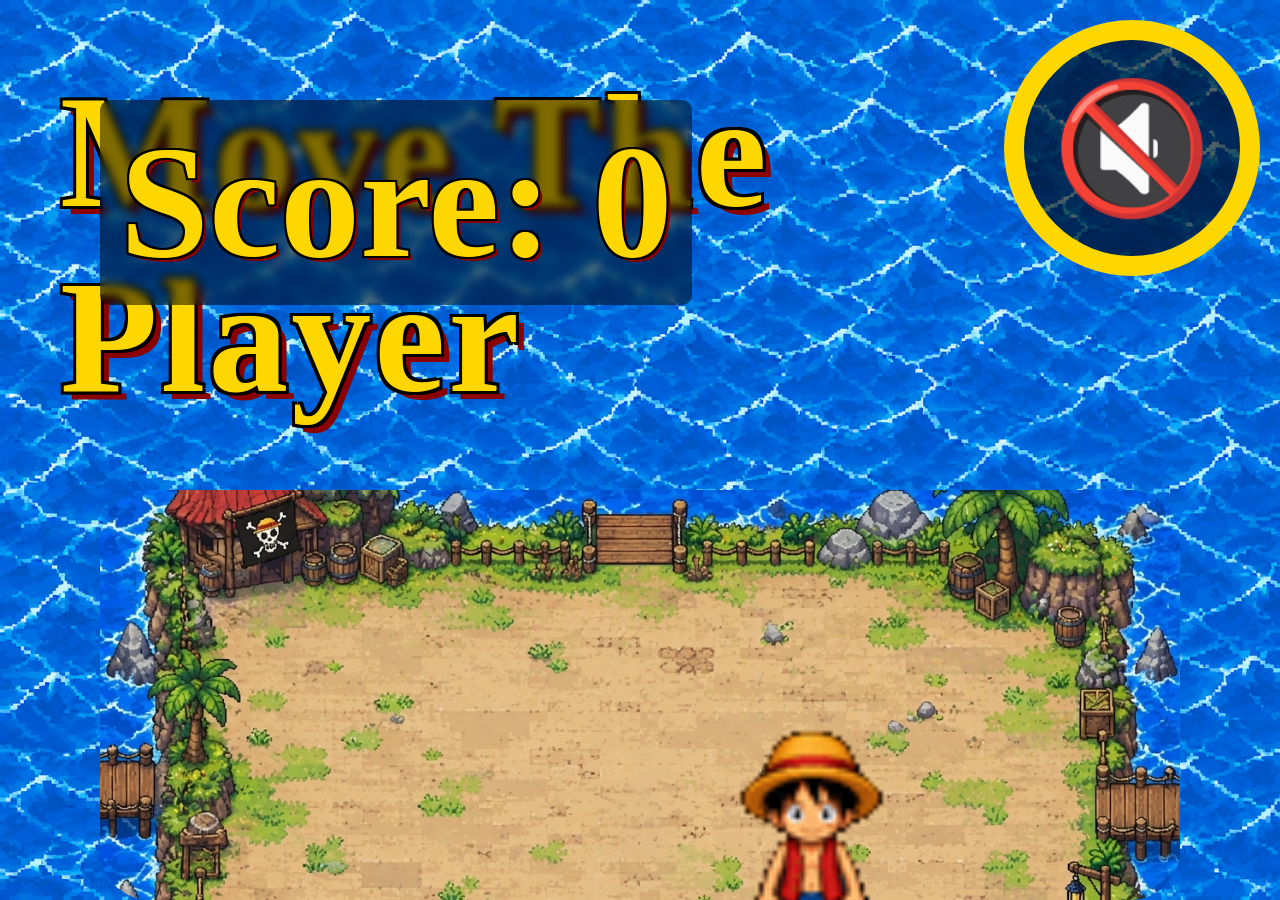
<file: GamePage/game.html>
<!DOCTYPE html>
<html lang="en">
<head>
    <meta charset="UTF-8">
    <meta name="viewport" content="width=device-width, initial-scale=1.0">
    <title>Luffy Adventure</title>
    <link rel="stylesheet" href="../GamePage/styleGame.css">
</head>
<body>
    <h1 id="h1">Move The Player</h1>
    <h3 id="score">Score: 0</h3>
    <button id="muteBtn">🔇</button>
    <div id="gameArea">
    <div id="mycoin"><img id="Coinimg" src="../Resources/Coin/coin1.png"></div>
    <div id="mycharacter"><img id="Luffyimg" src="../Resources/Character/still_position.gif"></div>
    </div>

    <script src="../GamePage/game.js"></script>
</body>
</html>
</file>
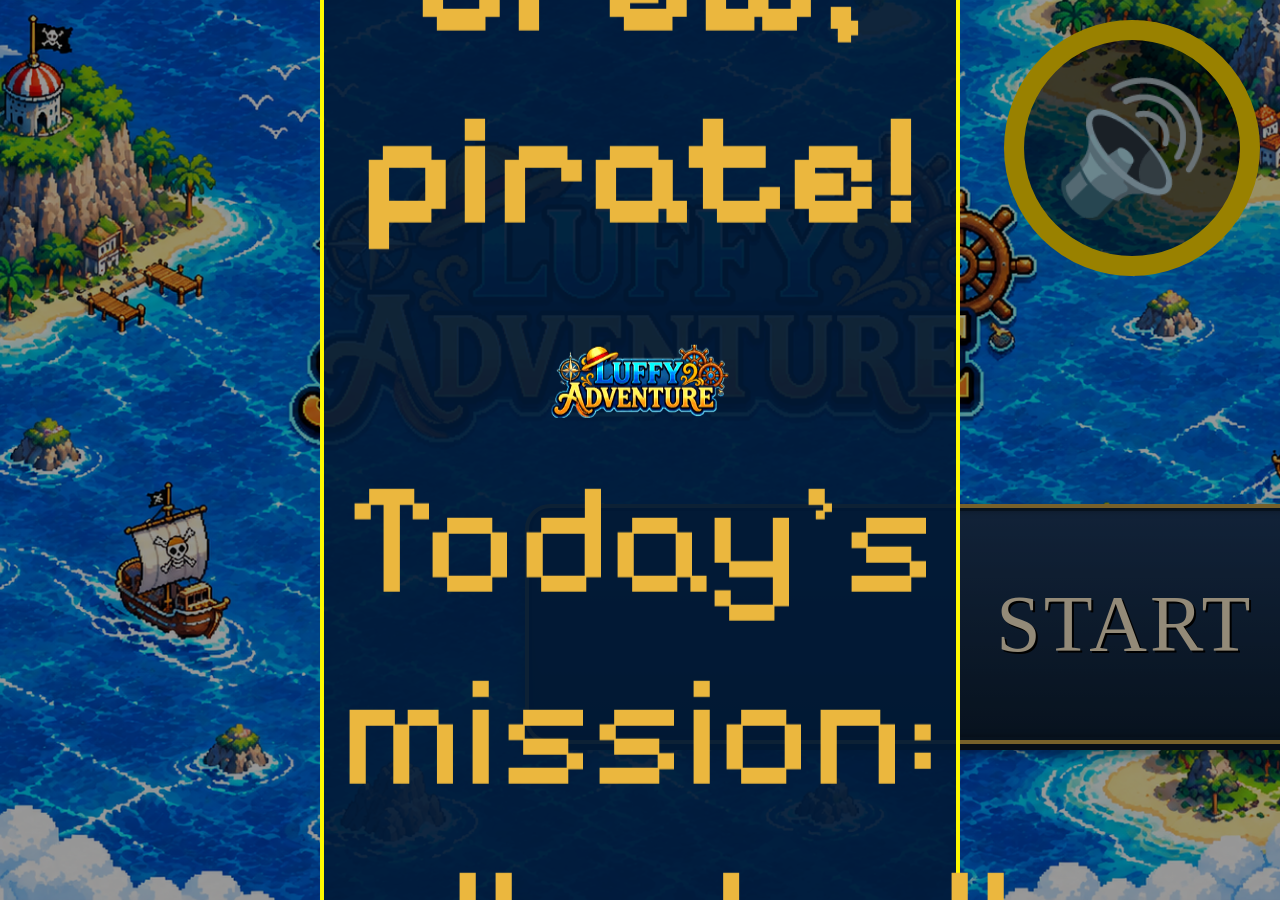
<file: StartingMenu/startingMenu.html>
<!DOCTYPE html>
<html lang="en">
<head>
    <meta charset="UTF-8">
    <meta name="viewport" content="width=device-width, initial-scale=1.0">
    <title>Luffy Adventure</title>
    <link rel="stylesheet" href="../StartingMenu/startingMenu.css">
<link rel="preconnect" href="https://fonts.googleapis.com">
<link rel="preconnect" href="https://fonts.gstatic.com" crossorigin>
<link href="https://fonts.googleapis.com/css2?family=Pixelify+Sans:wght@400..700&display=swap" rel="stylesheet">
</head>
<body>
    <div id="pregame">
        <h3 id="welcome">Welcome to my crew, pirate!</h3><br>
        <img id="logo" src="../Resources/Logo.png">
        <p> Today’s mission: collect all the treasure!</p>
        <button id="welcomeBtn">SKIP</button>
        <img id="luffy_welcoming" src="../Resources/Luffy_welcoming.png">
    </div>
    <button id="start">START</button><br>
    <button id="muteBtn">🔊</button>
    
    <script src="../StartingMenu/startingMenu.js"></script>
</body>
</html>
</file>
<file: GamePage/styleGame.css>
body {
    display: flex;
    flex-direction: column;
    justify-content: center;
    align-items: center;
    height: 100vh;
    margin: 0;
    background-image: url("../Resources/GameArea/background.png");
    background-size: cover;
}
h1{
    font-size: 10em;
    font-family: 'Pirata One', 
                 'Trebuchet MS', 
                 'Comic Sans MS', 
                 cursive;
    letter-spacing: 3px;
    padding: 50px;
    margin: 10px;
    color: gold;
    text-shadow: 
        -3px -3px 0 #000,
         3px -3px 0 #000,
        -3px  3px 0 #000,
         3px  3px 0 #000,
         8px  8px 0 #8b0000;

}
#score {
    position: absolute;
    top: 100px;
    left: 100px;
    margin: 0;
    padding: 10px 20px;
    background: rgba(0, 0, 0, 0.5);    
    border-radius: 10px;
    backdrop-filter: blur(4px);           
    font-family: 'Pirata One', 'Trebuchet MS', cursive;
    font-size: 10rem;
    color: gold;
    text-shadow: 
        -2px -2px 0 #000,
         2px -2px 0 #000,
        -2px  2px 0 #000,
         2px  2px 0 #000,
         4px  4px 0 #8b0000;
    transition: color 0.15s ease, transform 0.15s ease;
}
#score.pop {
    color: lime;               
    transform: scale(1.3);    
}

#mycharacter {
    position: absolute;
}
#mycharacter img {
    width: 20rem;      
    height: 20rem;     
    object-fit: contain;
}
#mycoin {
    position: absolute;
    width: 10rem;
    height: 10rem;
    margin: 0;
    padding: 0;
}

#mycoin img {
    width: 100%;
    height: 100%;
    display: block;
    object-fit: contain;
}

#gameArea{
    background-image: url("../Resources/GameArea/gameArea.jpg");
    background-size: cover;
    position: relative;        
    width: 120vh;
    height: 80vh;
    border: 2px transparent;
    border-radius: 50px;
    overflow: hidden;
}
#muteBtn {
    position: fixed;
    top: 20px;
    right: 20px;
    z-index: 1000;
    
    box-sizing: border-box;
    width: 16rem;
    height: 16rem;
    font-size: 8rem;
    line-height: 1;
    
    background: rgba(0, 0, 0, 0.6);
    color: gold;
    border: 20px solid gold;
    border-radius: 100%;
    cursor: pointer;
    
    display: flex;
    justify-content: center;
    align-items: center;
    
    transition: transform 0.15s ease, background 0.15s ease;
}

#muteBtn:hover {
    transform: scale(1.1);
    background: rgba(255, 215, 0, 0.3);
}
</file>
<file: StartingMenu/startingMenu.css>
body {
    margin: 0;
    height: 100vh;
    overflow: hidden;
    background-image: url("../Resources/Starting_Menu.png");
    background-size: cover;
    background-position: center;
    background-repeat: no-repeat;
    position: relative;
    
}

.pixelify{
  font-family: "Pixelify Sans", sans-serif;
  font-optical-sizing: auto;
  font-weight: 400;
  font-style: normal;
}

#pregame {
    position: fixed;
    top: 50%;
    left: 50%;
    transform: translate(-50%, -50%);
    box-sizing: border-box;
    width: 50vw;
    min-height: 50vh;
    padding: 20px;
    z-index: 2000;

    display: flex;
    flex-direction: column;
    justify-content: center;
    align-items: center;
    gap: 25px;

    text-align: center;
    font-family: "Pixelify Sans", sans-serif;
    font-size: 1.5rem;
    color: #c9a247;
    background-color: rgba(13, 31, 51, 0.94);
    border: 4px solid gold;
    border-radius: 20px;
    box-shadow: 0 0 0 150vmax rgba(0, 0, 0, 0.4);
    filter: brightness(1.1) contrast(1.1) saturate(1.1);
    animation: slideIn 1.1s ease-out forwards;
}
@keyframes slideIn {
    from { transform: translate(calc(-50% - 100vw), -50%); }
    to   { transform: translate(-50%, -50%); }
}

#pregame h3,
#pregame p { 
    font-size: 10rem;
    margin: 0; 
}

#logo { width: 30%; height: auto; }

#welcomeBtn {
    position: absolute;
    bottom: 100px;
    right: 100px;
    padding: 15px 40px;
    font-family: inherit;
    font-size: 5rem;
    color: #0d1f33;
    background-color: #c9a247;
    border: none;
    border-radius: 12px;
    cursor: pointer;
}
#welcomeBtn:hover {
    bottom: 75px;
    right: 75px;
    padding: 30px 55px;
    background-color: #edbf54;
}
#luffy_welcoming {
    position: absolute;
    width: 30vw;
    height: auto;
    left: -20vw;              
    bottom: -25vh;           
    pointer-events: none;   
}
#pregame::after {
    content: "";
    position: absolute;
    left: 0;                       
    bottom: -44px;                
    width: 0;
    height: 0;
    border-top: 40px solid gold;  
    border-right: 60px solid transparent; 
    border-left: 0;
}
/*
#pregame{
    position: fixed;
    display: flex;
    flex-direction: column;
    justify-content: center;
    align-items: center;
    border: 3px solid black;
    z-index: 2000;
    text-align: center;
    font-size: 10rem;
    font-family:"Pixelify Sans", sans-serif;
    color: #c9a247;
    margin-top: 26vh;
    margin-left: 26vw;
    padding: 30px;
    opacity: 94%;
    border: gold;
    background-color: #0d1f33;
    width: 50vw;
    height: 50vh;
    gap: 2px;
}

#logo{
    border: 3px solid black;
    height: 25%;
    width: 25%;
    top: 25%;
    left: 35%;
}

#welcomeBtn{
    top: 100px;
    left: 250px;
    border: 3px solid black;
    padding: 30px;
    font-size: 4rem;
    background-color: #c9a247;
}*/

#start {
    font-family: 'Pirata One', 'Trebuchet MS', cursive;
    font-size: 5rem;
    letter-spacing: 3px;
    color: #f5e6c8;                      
    
    width: 15em;
    height: 3em;
    top: 56%;
    left: 41%;
    position: absolute;
    text-align: center;
    display: block;
    cursor: pointer;

    background: linear-gradient(#1e3a5f, #0d1f33);   
    border: 4px solid #c9a247;            
    border-radius: 25px;
    cursor: pointer;
    
    text-shadow: 2px 2px 0 #000;
    box-shadow: 
        inset 0 0 0 3px #0d1f33,          
        inset 0 0 10px rgba(0, 0, 0, 0.6),
        0 6px 0 #0a1625,                 
        0 8px 15px rgba(0, 0, 0, 0.5);  
    
    transition: transform 0.15s ease, box-shadow 0.15s ease;
}

#start:hover {
    transform: scale(1.1);
    transition: transform 0.15s ease; 
    box-shadow: 
        inset 0 0 0 3px #0d1f33,
        inset 0 0 10px rgba(0, 0, 0, 0.6),
        0 8px 0 #0a1625,
        0 10px 20px rgba(0, 0, 0, 0.6);
}

#start:active {
    transform: translateY(4px);
    box-shadow: 
        inset 0 0 0 3px #0d1f33,
        0 2px 0 #0a1625;
}
#muteBtn {
    position: fixed;
    top: 20px;
    right: 20px;
    z-index: 1000;
    
    box-sizing: border-box;
    width: 16rem;
    height: 16rem;
    font-size: 8rem;
    line-height: 1;
    
    background: rgba(0, 0, 0, 0.6);
    color: gold;
    border: 20px solid gold;
    border-radius: 100%;
    cursor: pointer;
    
    display: flex;
    justify-content: center;
    align-items: center;
    
    transition: transform 0.15s ease, background 0.15s ease;
}

#muteBtn:hover {
    transform: scale(1.1);
    background: rgba(255, 215, 0, 0.3);
}
</file>
